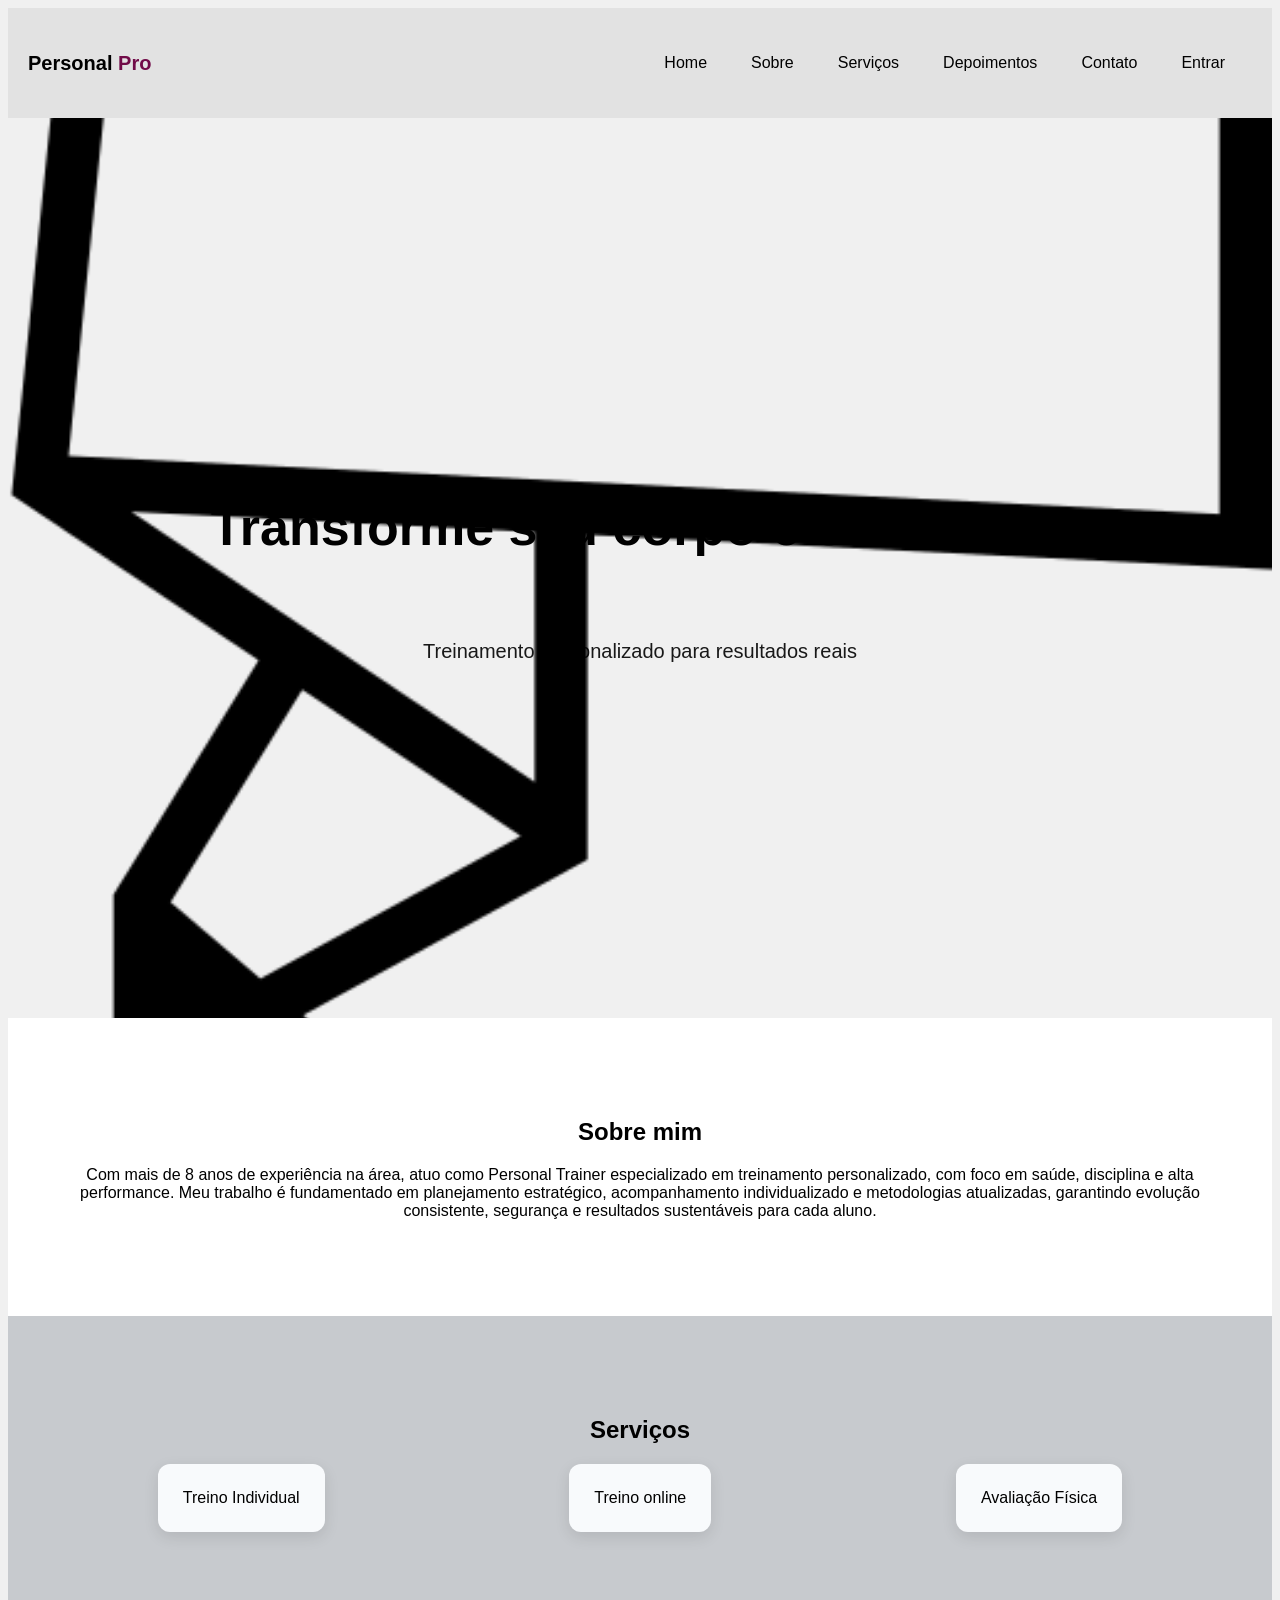
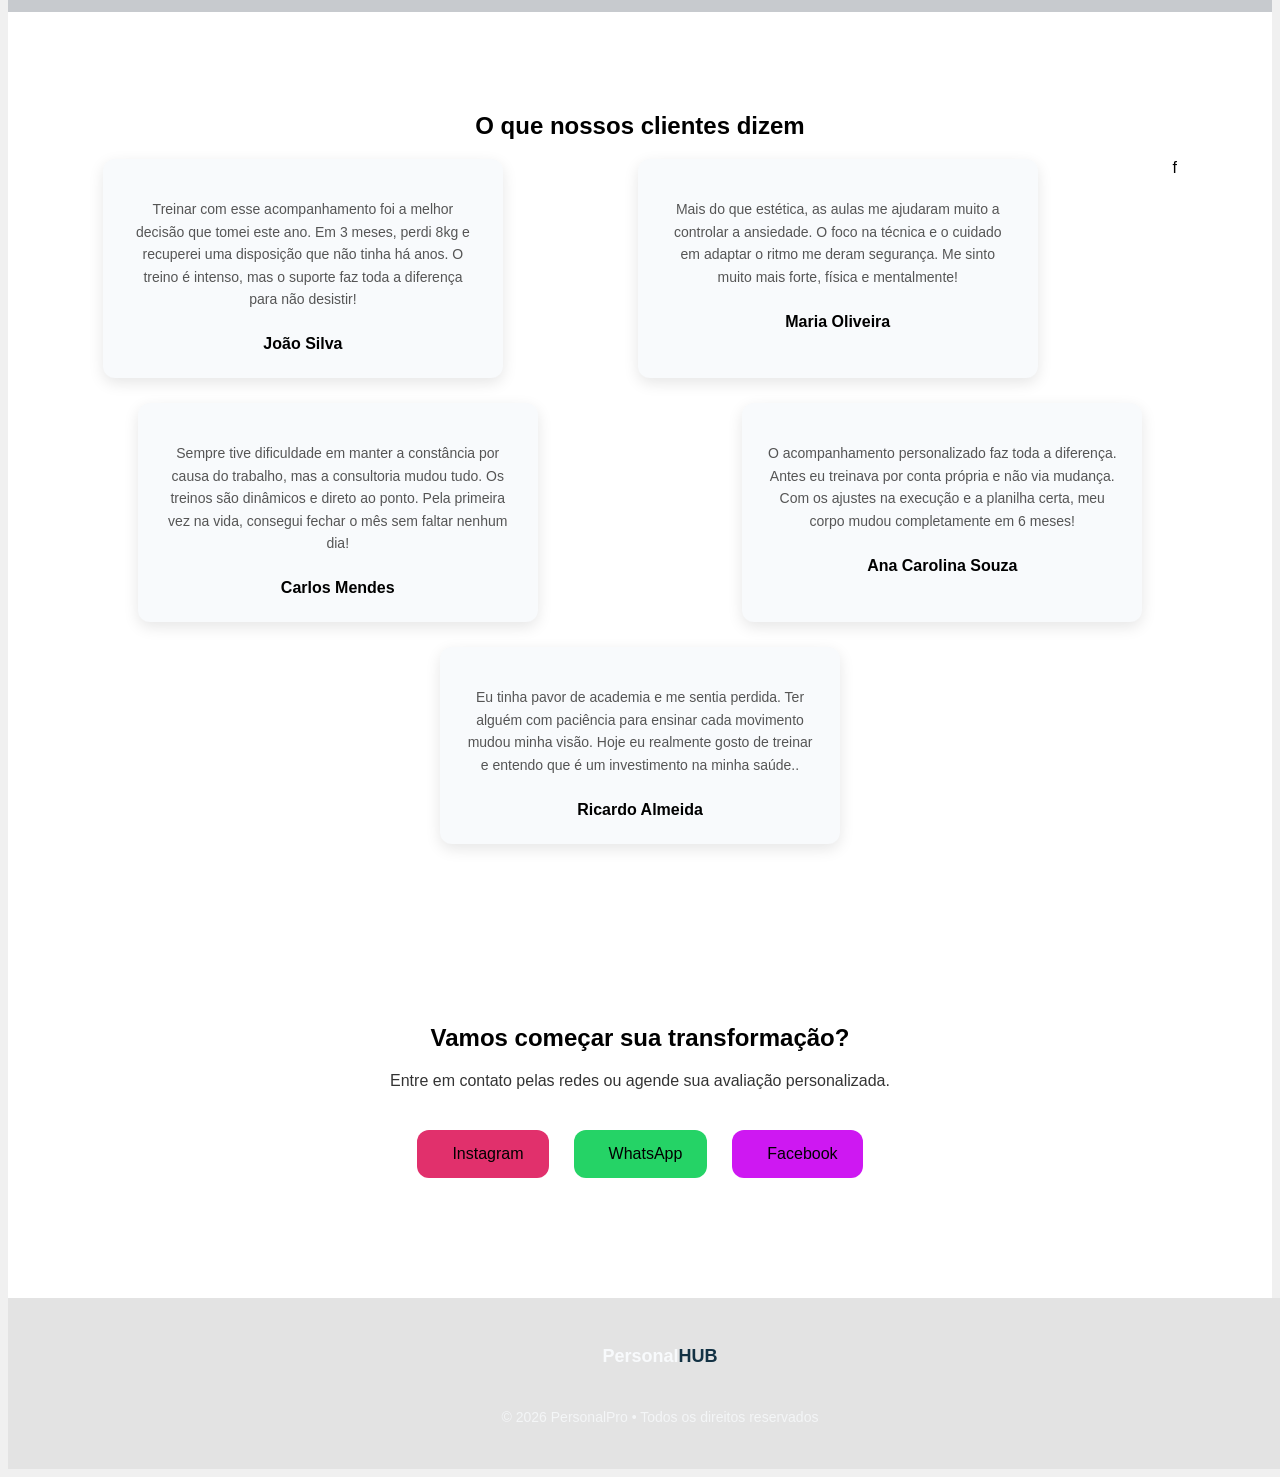
<file: personal/index.html>
<!DOCTYPE html>
<html lang="pt-br">

<!-- não aparece na página, somente para título e conectar arquivos -->

<head>
    <meta charset="UTF-8">
    <meta name="viewport" content="width=device-width, initial-scale=1.0">
    <link rel="shortcut icon" href="/public/jc2.png" type="image/x-icon">
    <title>PersonalPro | Inicio</title>
    <!-- ligação com o arquivo css -->
    <link rel="stylesheet" href="css/style.css">
    <style>
        nav p {
            font-size: 20px;
            color: #000000;
        }

        p span {
            color: #ffae00;
            font-weight: 900;
        }
    </style>
</head>
<!-- Parte que vai aparecer na página -->

<body style="background-color: #f0f0f0;">
    <main class="pg-container">
        <nav class="menu" id="menu">
            <!-- Divisão -->

                
            <div class="logo">
                <p>Personal <span>Pro</span></p>
            </div>
            <ul>
                <li><a href="#">Home</a></li>
                <li><a href="#sobre">Sobre</a></li>
                <li><a href="#servico">Serviços</a></li>
                <li><a href="#depoimento">Depoimentos</a></li>
                <li><a href="#contato">Contato</a></li>
                <li><a href="#">Entrar</a></li>
            </ul>
        </nav>
        <div class="conteudo">
            <section class="page-title page-title-full">
                <h1>Transforme seu corpo e sua saúde</h1>
                <p>Treinamento personalizado para resultados reais</p>
            </section>
            <section id="sobre" class="sessao">
                <h2>Sobre mim</h2>
                <p>Com mais de 8 anos de experiência na área, atuo como Personal Trainer especializado em treinamento
                    personalizado, com foco em saúde, disciplina e alta performance. Meu trabalho é fundamentado em
                    planejamento estratégico, acompanhamento individualizado e metodologias atualizadas, garantindo
                    evolução consistente, segurança e resultados sustentáveis para cada aluno.</p>
            </section>
            <section id="servico" class="sessao destaque">
                <h2>Serviços</h2>
                <div class="cartoes">
                    <div class="cartao">Treino Individual</div>
                    <div class="cartao">Treino online</div>
                    <div class="cartao">Avaliação Física</div>
                </div>
            </section>
            <section id="depoimento" class="sessao">
                <h2>O que nossos clientes dizem</h2>
                <div class="cartoes">
                    <div class="cartao cartao-dep">
                        <p>
                            Treinar com esse acompanhamento foi a melhor decisão que tomei este ano. Em 3 meses, perdi
                            8kg e recuperei uma disposição que não tinha há anos. O treino é intenso, mas o suporte faz
                            toda a diferença para não desistir!
                        </p>
                        <div>
                            <strong>João Silva</strong>
                        </div>
                    </div>

                    <div class="cartao cartao-dep">
                        <p>
                            Mais do que estética, as aulas me ajudaram muito a controlar a ansiedade. O foco na técnica
                            e o cuidado em adaptar o ritmo me deram segurança. Me sinto muito mais forte, física e
                            mentalmente!
                        </p>
                        <div>
                            <strong>Maria Oliveira</strong>
                        </div>
                    </div>f
                    <div class="cartao cartao-dep">
                        <p>
                            Sempre tive dificuldade em manter a constância por causa do trabalho, mas a consultoria
                            mudou tudo. Os treinos são dinâmicos e direto ao ponto. Pela primeira vez na vida, consegui
                            fechar o mês sem faltar nenhum dia!
                        </p>
                        <div>
                            <strong>Carlos Mendes</strong>
                        </div>
                    </div>
                    <div class="cartao cartao-dep">
                        <p>
                            O acompanhamento personalizado faz toda a diferença. Antes eu treinava por conta própria e
                            não via mudança. Com os ajustes na execução e a planilha certa, meu corpo mudou
                            completamente em 6 meses!
                        </p>
                        <div>
                            <strong>Ana Carolina Souza</strong>
                        </div>
                    </div>

                    <div class="cartao cartao-dep">
                        <p>
                            Eu tinha pavor de academia e me sentia perdida. Ter alguém com paciência para ensinar cada
                            movimento mudou minha visão. Hoje eu realmente gosto de treinar e entendo que é um
                            investimento na minha saúde..
                        </p>
                        <div>
                            <strong>Ricardo Almeida</strong>
                        </div>
                    </div>

            </section>
            <section id="contato" class="sessao">
                <h2>Vamos começar sua transformação?</h2>

                <p class="subtitulo">
                    Entre em contato pelas redes ou agende sua avaliação personalizada.
                </p>

                <div class="redes">
                    <a href="#" class="rede instagram">
                        <i class="bi bi-instagram"></i>
                        Instagram
                    </a>

                    <a href="#" class="rede whatsapp">
                        <i class="bi bi-whatsapp"></i>
                        WhatsApp
                    </a>

                    <a href="#" class="rede facebook">
                        <i class="bi bi-facebook"></i>
                        Facebook
                    </a>
                </div>
            </section>
        </div>
    </main>
    <footer class="footer">
        <p class="footer-logo">Personal<span>HUB</span></p>

        <p class="footer-texto">
            &copy 2026 PersonalPro • Todos os direitos reservados
        </p>
    </footer>

</body>

</html>
</file>
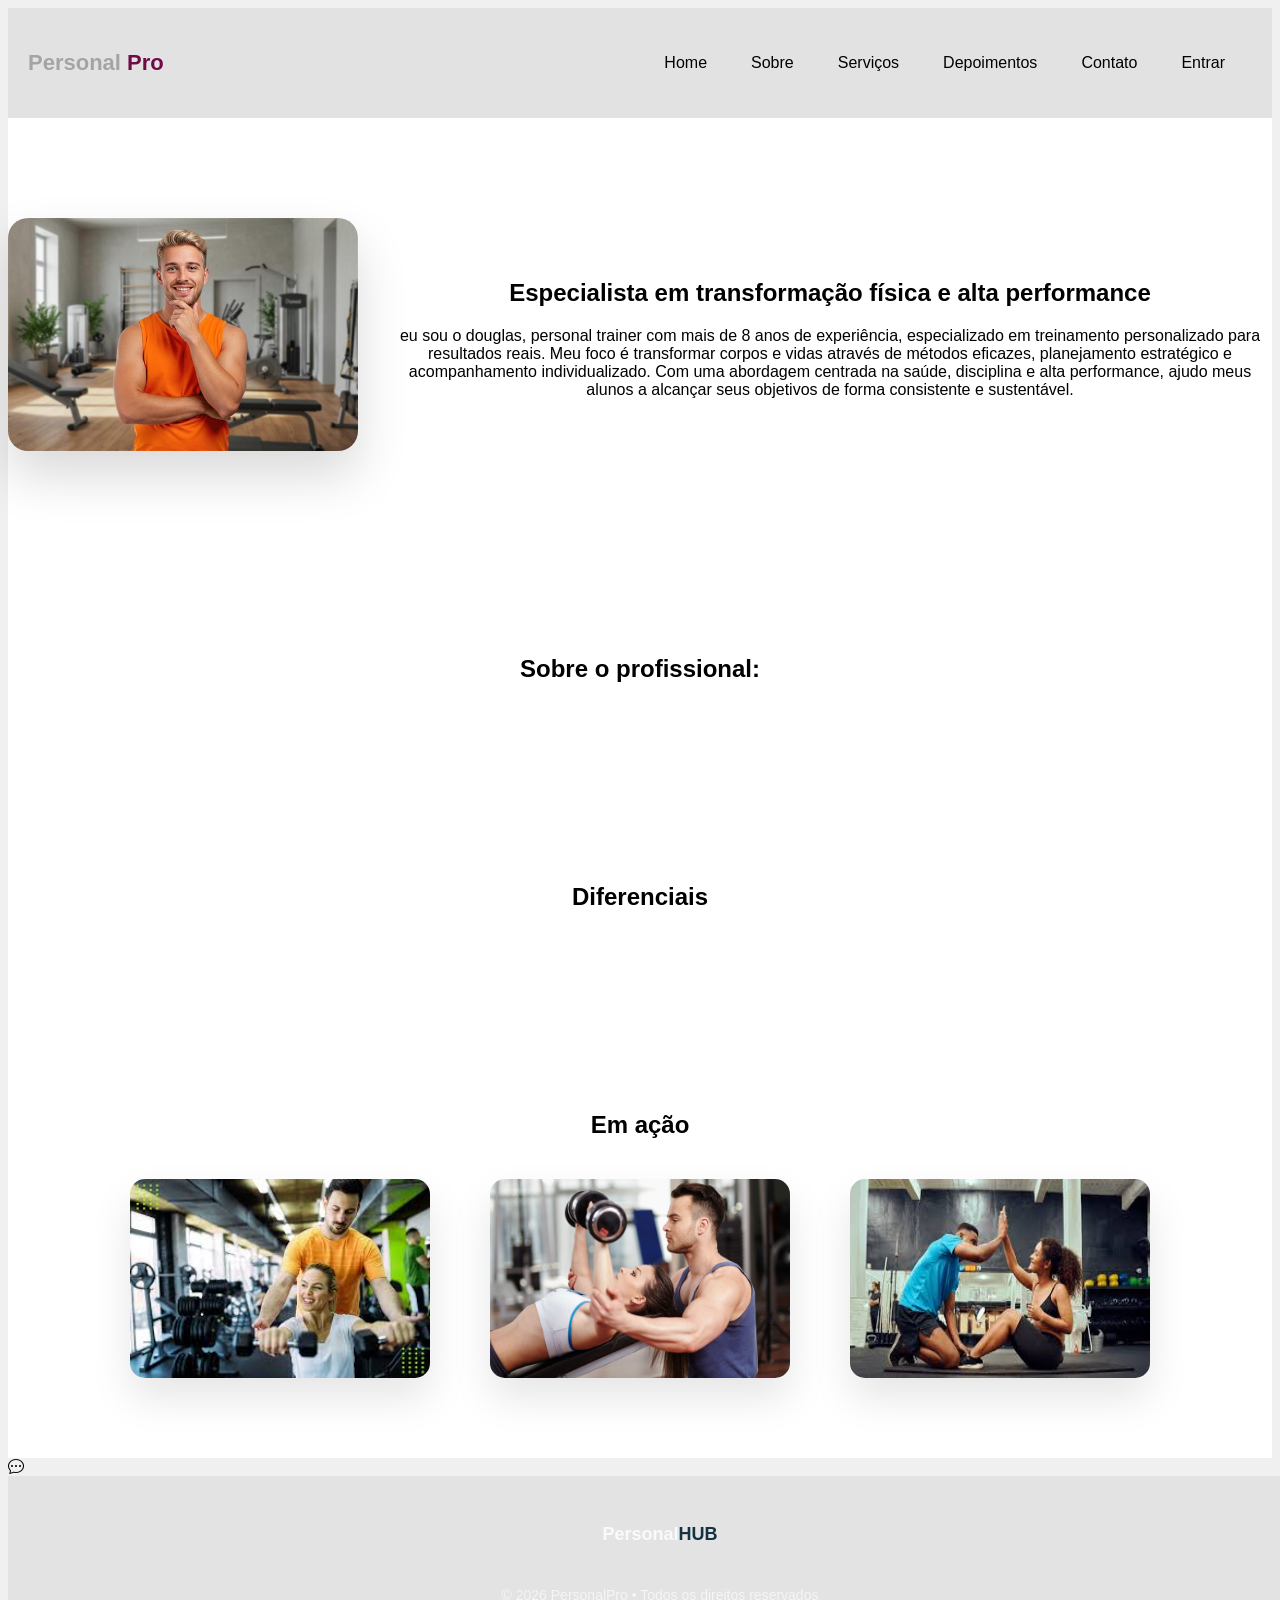
<file: personal/perfil.html>
<!DOCTYPE html>
<html lang="pt-br">

<!-- Não parece na página, somente para título e conectar arquivos  -->

<head>
    <meta charset="UTF-8">
    <meta name="viewport" content="width=device-width, initial-scale=1.0">
    <title>PersonalPRO | Perfil</title>
    <!-- Ligação com o ícones do Bootstrap -->
    <link rel="stylesheet" href="https://cdn.jsdelivr.net/npm/bootstrap-icons@1.10.0/font/bootstrap-icons.css">
    <!-- ligação com o arquivo css -->
    <link rel="stylesheet" href="css/style.css">
    <link rel="stylesheet" href="css/perfil.css">
</head>
<!-- Parte que vai aparecer na página  -->
<!-- Parte que vai aparecer na página -->

<body style="background-color: #f0f0f0;">
    <main class="pg-container">
        <nav class="menu" id="menu">
            <!-- Divisão -->

                
            <div class="logo">
                <p>Personal <span>Pro</span></p>
            </div>
            <ul>
                <li><a href="#">Home</a></li>
                <li><a href="#sobre">Sobre</a></li>
                <li><a href="#servico">Serviços</a></li>
                <li><a href="#depoimento">Depoimentos</a></li>
                <li><a href="#contato">Contato</a></li>
                <li><a href="#">Entrar</a></li>
            </ul>
        </nav>
<body>
    <main class="pg-container">

        <div class="conteudo">
            <section class="sessao perfil-hero">
                <div class="perfil-img">
                    <img src="/public/perfil/personal3.jpg" alt="imagem do personal, ajudando aluno na academia"
                        title="O personal Pro">
                </div>

                <div>
                    <h2>Especialista em transformação física e alta performance</h2>
                    <p>
                        eu sou o douglas, personal trainer com mais de 8 anos de experiência, especializado em
                        treinamento personalizado para resultados reais. Meu foco é transformar corpos e vidas através
                        de métodos eficazes, planejamento estratégico e acompanhamento individualizado. Com uma
                        abordagem centrada na saúde, disciplina e alta performance, ajudo meus alunos a alcançar seus
                        objetivos de forma consistente e sustentável.
                    </p>
                </div>
            </section>
            <section class="sessao">
                <h1>Sobre o profissional:</h1>

            </section>
            <section class="sessao">
                <h2>Diferenciais</h2>
                <div class="cartoes">
                     
                </div>
            </section>
            <section class="sessao">
                <h1>Em ação</h1>
                <div class="galeria">
                    <img src="/public/perfil/personal1.jpg" alt="personal treinando aluno na academia"
                        title="Treino personalizado para resultados reais">
                    <img src="/public/perfil/personal2.jpg" alt="personal treinando aluno na academia"
                        title="Treino personalizado para resultados reais">
                    <img src="/public/perfil/personal4.jpg" alt="personal treinando aluno na academia"
                        title="Treino personalizado para resultados reais">
                </div>
            </section>
        </div>
    </main>


    <!-- Botão do Agente Virtual -->
    <div class="agente-virtual-btn" id="agenteBtn">
        <i class="bi bi-chat-dots"></i>
    </div>

    <script>
        // Função para detectar se é dispositivo móvel
        function isMobile() {
            return window.innerWidth <= 768 || 'ontouchstart' in window;
        }


        // Controle da barra de navegação (apenas para desktop)
        if (!isMobile()) {
            let lastScrollTop = 0;
            const menu = document.querySelector('.menu');
            const menuList = document.querySelector('.menu-list');

            // Esconde/mostra menu baseado no scroll
            window.addEventListener('scroll', function () {
                let scrollTop = window.pageYOffset || document.documentElement.scrollTop;

                if (scrollTop > lastScrollTop && scrollTop > 100) {
                    // Rolando para baixo - esconde menu
                    menuList.style.opacity = '0';
                    menuList.style.pointerEvents = 'none';
                } else {
                    // Rolando para cima - mostra menu
                    menuList.style.opacity = '1';
                    menuList.style.pointerEvents = 'auto';
                }

                lastScrollTop = scrollTop <= 0 ? 0 : scrollTop;
            });

            // Mostra menu quando passar o mouse sobre qualquer parte do menu
            menu.addEventListener('mouseenter', function () {
                menuList.style.opacity = '1';
                menuList.style.pointerEvents = 'auto';
            });

            // Mantém menu visível enquanto mouse estiver sobre ele
            menuList.addEventListener('mouseenter', function () {
                menuList.style.opacity = '1';
                menuList.style.pointerEvents = 'auto';
            });

            // Esconde menu imediatamente quando mouse sair completamente da área do menu
            menu.addEventListener('mouseleave', function (e) {
                // Verifica se o mouse realmente saiu do menu (não está indo para o menu-list)
                const relatedTarget = e.relatedTarget;
                if (!menu.contains(relatedTarget)) {
                    let scrollTop = window.pageYOffset || document.documentElement.scrollTop;
                    if (scrollTop > 100) {
                        menuList.style.opacity = '0';
                        menuList.style.pointerEvents = 'none';
                    }
                }
            });

            // Também monitora quando sai do menu-list
            menuList.addEventListener('mouseleave', function (e) {
                // Verifica se o mouse realmente saiu do menu-list (não está indo para o menu)
                const relatedTarget = e.relatedTarget;
                if (!menu.contains(relatedTarget)) {
                    let scrollTop = window.pageYOffset || document.documentElement.scrollTop;
                    if (scrollTop > 100) {
                        menuList.style.opacity = '0';
                        menuList.style.pointerEvents = 'none';
                    }
                }
            });
        } else {
            // No mobile, mostra sempre o menu inferior
            const menuList = document.querySelector('.menu-list');
            menuList.style.opacity = '1';
            menuList.style.pointerEvents = 'auto';
        }
    </script>

    <!-- Modal do Agente Virtual -->

    <script>
        // Dados das perguntas frequentes
        const faqData = {
            atendimento: [
                {
                    pergunta: "Como posso agendar uma consulta?",
                    resposta: "Você pode agendar através do WhatsApp, Instagram ou preenchendo o formulário de contato no site. O atendimento é feito de segunda a sexta, das 8h às 18h."
                },
                {
                    pergunta: "Qual é o horário de funcionamento?",
                    resposta: "Atendo de segunda a sexta-feira, das 8h às 18h. Aos sábados, apenas por agendamento prévio para treinos presenciais."
                },
                {
                    pergunta: "Como funciona o primeiro atendimento?",
                    resposta: "O primeiro atendimento inclui uma avaliação física completa, anamnese detalhada e elaboração do plano de treinamento personalizado."
                }
            ],
            servicos: [
                {
                    pergunta: "Qual a diferença entre treino individual e online?",
                    resposta: "O treino individual é presencial na academia com acompanhamento direto. O online é feito remotamente via vídeo chamada, ideal para rotinas intensas."
                },
                {
                    pergunta: "Quanto tempo dura cada sessão?",
                    resposta: "As sessões têm duração média de 50 minutos, incluindo aquecimento, treino principal e alongamento final."
                },
                {
                    pergunta: "Posso pausar ou cancelar meu plano?",
                    resposta: "Sim, você pode pausar por até 30 dias ou cancelar com 7 dias de antecedência, sem multas."
                }
            ],
            avaliacao: [
                {
                    pergunta: "O que inclui na avaliação física?",
                    resposta: "Inclui medição de peso, altura, circunferências, análise de composição corporal, avaliação postural e testes de força."
                },
                {
                    pergunta: "Com que frequência devo fazer reavaliação?",
                    resposta: "Recomendo reavaliações a cada 3 meses para acompanhar o progresso e ajustar o treinamento conforme necessário."
                },
                {
                    pergunta: "Preciso de exames médicos antes?",
                    resposta: "Sim, é obrigatório apresentar atestado médico liberando para atividades físicas antes do início dos treinos."
                }
            ],
            geral: [
                {
                    pergunta: "Qual é a sua formação?",
                    resposta: "Sou Personal Trainer com mais de 8 anos de experiência, formado em Educação Física e com especializações em Treinamento Funcional e Musculação."
                },
                {
                    pergunta: "Trabalha com todos os níveis?",
                    resposta: "Sim, atendo desde iniciantes até atletas de alto rendimento, adaptando o treinamento conforme o nível e objetivos de cada pessoa."
                },
                {
                    pergunta: "Como funciona o pagamento?",
                    resposta: "Aceito cartão de crédito, débito, PIX e transferência bancária. Ofereço desconto para pagamentos à vista."
                }
            ]
        };

        // Elementos DOM
        const agenteBtn = document.getElementById('agenteBtn');
        const agenteModal = document.getElementById('agenteModal');
        const agenteClose = document.getElementById('agenteClose');
        const categoriaBtns = document.querySelectorAll('.agente-categoria-btn');
        const perguntasContainer = document.getElementById('perguntasContainer');

        // Função para abrir modal
        agenteBtn.addEventListener('click', () => {
            agenteModal.style.display = 'block';
            document.body.style.overflow = 'hidden';
            loadPerguntas('atendimento');
        });

        // Função para fechar modal
        agenteClose.addEventListener('click', () => {
            agenteModal.style.display = 'none';
            document.body.style.overflow = 'auto';
        });

        // Fechar modal clicando fora
        window.addEventListener('click', (e) => {
            if (e.target === agenteModal) {
                agenteModal.style.display = 'none';
                document.body.style.overflow = 'auto';
            }
        });

        // Função para carregar perguntas
        function loadPerguntas(categoria) {
            const perguntas = faqData[categoria];
            perguntasContainer.innerHTML = '';

            perguntas.forEach(pergunta => {
                const perguntaDiv = document.createElement('div');
                perguntaDiv.className = 'agente-pergunta';
                perguntaDiv.innerHTML = `
                    <div class="agente-pergunta-header">
                        <h4>${pergunta.pergunta}</h4>
                        <i class="bi bi-chevron-down"></i>
                    </div>
                    <div class="agente-pergunta-resposta">
                        <p>${pergunta.resposta}</p>
                    </div>
                `;

                // Toggle resposta
                const header = perguntaDiv.querySelector('.agente-pergunta-header');
                const resposta = perguntaDiv.querySelector('.agente-pergunta-resposta');
                const icon = perguntaDiv.querySelector('i');

                header.addEventListener('click', () => {
                    resposta.classList.toggle('active');
                    icon.classList.toggle('bi-chevron-down');
                    icon.classList.toggle('bi-chevron-up');
                });

                perguntasContainer.appendChild(perguntaDiv);
            });
        }

        // Event listeners para categorias
        categoriaBtns.forEach(btn => {
            btn.addEventListener('click', () => {
                // Remove active de todos
                categoriaBtns.forEach(b => b.classList.remove('active'));
                // Adiciona active no clicado
                btn.classList.add('active');
                // Carrega perguntas da categoria
                loadPerguntas(btn.dataset.categoria);
            });
        });
    </script>
<footer class="footer">
        <p class="footer-logo">Personal<span>HUB</span></p>

        <p class="footer-texto">
            &copy 2026 PersonalPro • Todos os direitos reservados
        </p>
    </footer>
</body>

</html>
</file>
<file: personal/css/style.css>
:root {
    /* cores de fundos */
    --bg-cor-escura: #0000000e;
    --bg-cor-clara: #f0f0f0;

    /* detalhes */
    --cor-destaque: #133244;
    --cor-destaque-2: #b846ba;

    /* cor do texto */
    --texto-cor-escura: #000000;
    --texto-cor-clara: #ffffff;
    --cor--clara: #f8fafc;
    --cor--cinza--claro: #c7cace;

    /* tipografia */
    --fonte--padrao: Arial, Helvetica, sans-serif;
    --fonte--menu-size: 16px;

    /* espaçamentos */
    --padding-padrao: 40px;
    --padding--sessao: 80px;
    --gap-padrao: 25px;
    --padding-cartao: 25px;

    /* bordas */
    --borda-arredondada: 12px;
}

.menu {
    position: sticky;
    top: 0;
    background-color: var(--bg-cor-escura);
    color: rgb(163, 164, 165);
    display: flex;
    justify-content: space-between;
    padding: 10px 20px;
    align-items: center;
}

html {
    scroll-behavior: smooth;
}

body {
    font-family: 'Segoe UI', Tahoma, Geneva, Verdana, sans-serif;
}

.logo {
    font-size: 22px;
    font-weight: bold;
}

.logo span {
    color: #710b48;
}

.menu ul {
    display: flex;
    list-style: none;
    padding: 10px 15px;
    gap: 20px;
}

.conteudo {
    align-items: center;
    text-align: center;
}

.menu li a {
    text-decoration: none;
    color: var(--texto-cor-escura);
    display: block;
    padding: 10px 12px;
    z-index: 1000;

}

.menu li a:hover {
    color: var(--cor-destaque);
    font-weight: bold;
    border-bottom: 1px solid var(--cor-destaque);
}

/* sections */
.page-title {
    background: linear-gradient(135deg, var(--bg-cor-escura), var(--cor-destaque));
    display: flex;
    flex-direction: column;
    justify-content: center;
    align-items: center;
    gap: 20px;
    color: var(--texto-cor-escura);
}

.page-title-full {
    height: 100vh;
    background-image: url(/public/jc1.png);
    background-repeat: no-repeat;
    background-size: cover;
    background-position: center;    
}

.page-title h1 {
    font-size: 52px;

}

.page-title p {
    font-size: 20px;
    opacity: 0.9;
}

.sessao {
    padding: var(--padding--sessao) var(--padding-padrao);
    text-align: center;
    background-color: var(--texto-cor-clara);
}

.destaque {
    background-color: var(--cor--cinza--claro);
}

/* botoes */

/* cartoes */
.cartoes {
    display: flex;
    flex-wrap: wrap;
    justify-content: space-around;
    gap: var(--gap-padrao);
}

.cartao {
    background-color: var(--cor--clara);
    padding: var(--padding-cartao);
    box-shadow: 0 5px 15px rgba(0, 0, 0, 0.1);
    border-radius: var(--borda-arredondada);
    transition: transform 0.3s ease, box-shadow 0.3s ease;
}

.cartao:hover {
    transform: translateY(-5px);
    box-shadow: 0 10px 20px rgba(0, 0, 0, 0.12);
}

/* cartao serviço */
.cartao-serv {
    width: 300px;
}

/* cartao depoimento */
.cartao-dep {
    width: 350px;
}

.cartao-dep p {
    font-size: 14px;
    color: #555;
    margin-bottom: 25px;
    line-height: 1.6;
}

.cartao-dep strong {
    font-size: 16px;
    display: block;
    color: var(--texto-cor-escura);
}

/* redes sociais */

.sessao .subtitulo {
    margin-top: 10px;
    margin-bottom: 40px;
    color: var(--texto-cor-escura);
    opacity: 0.8;
}

.redes {
    display: flex;
    justify-content: center;
    gap: var(--gap-padrao);
    flex-wrap: wrap;
    margin-bottom: 40px;
}

.rede {
    display: inline-flex;
    align-items: center;
    gap: 10px;
    padding: 15px 25px;
    border-radius: var(--borda-arredondada);
    background-color: var(--bg-cor-escura);
    color: var(--texto-cor-escura);
    text-decoration: none;
    transition: all 0.3s ease;
}

.rede i {
    font-size: 18px;
}

.rede:hover {
    transform: translateY(-3px);
}

.rede.instagram {
    background-color: #e1306c;
}

.rede.instagram:hover {
    background-color: #c72c60;
}

.rede.whatsapp {
    background-color: #25d366;
}

.rede.whatsapp:hover {
    background-color: #1ebe5d;
}

.rede.facebook {
    background-color: #ce18f2;
}

.rede.facebook:hover {
    background-color: #d116b8;
}

/* rodape */
.footer {
    width: 100%;
    background-color: var(--bg-cor-escura);
    color: var(--cor--clara);
    text-align: center;
    margin: 0;
    padding: 30px 20px;
    display: flex;
    flex-direction: column;
    gap: 10px;

}

.footer-logo {
    font-size: 18px;
    font-weight: bold;

}

.footer-logo span {
    color: var(--cor-destaque);
}

.footer-texto {
    font-size: 14px;
    opacity: 0.8;
}
</file>
<file: personal/css/perfil.css>
.perfil-hero{
    padding: 100px 0;
    display: flex;
    align-items: center;
    justify-content: space-around;
    flex-direction: row;
    gap: 30px;

}

.perfil-img img {
    width: 350px;
    border-radius: 20px;
    box-shadow: 0 25px 50px rgba(0, 0, 0, 0.15);
}

.galeria {
    display: flex;
    justify-content: center;
    gap: 30px;
    flex-wrap: wrap;
    margin-top: 40px;
}

.galeria img {
    width: 300px;
    margin: 0 15px;
    border-radius: 15px;
    box-shadow: 0 20px 40px rgba(0, 0, 0, 0.1);
    transition: transform 0.3s ease, box-shadow 0.3s ease;
}
.galeria img:hover {
    transform: scale(1.05);
    box-shadow: 0 30px 60px rgba(0, 0, 0, 0.2);
}
</file>
